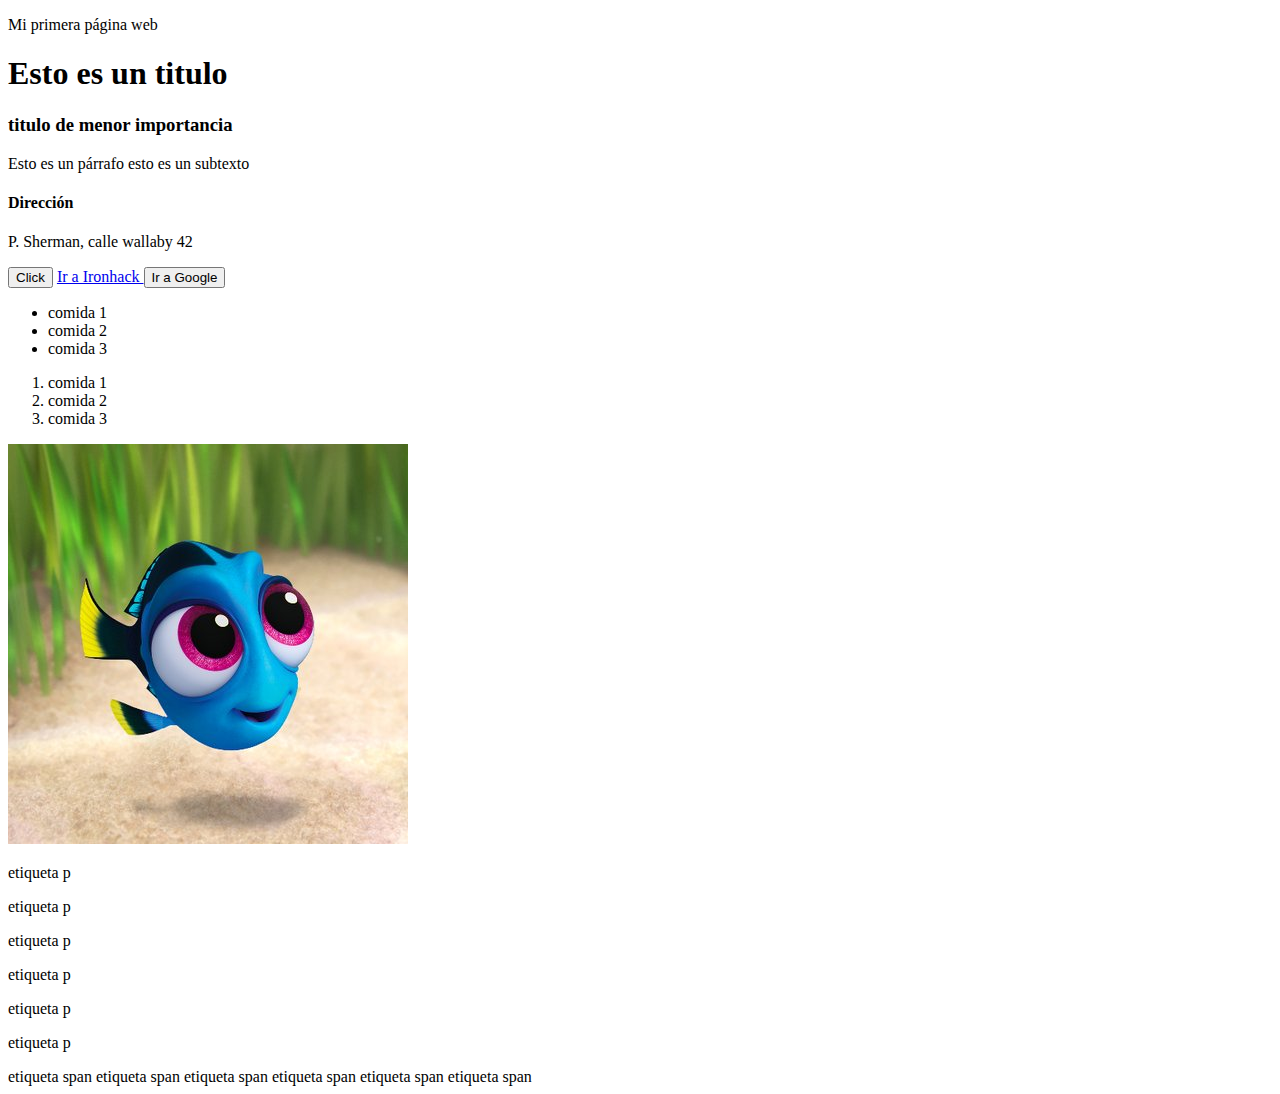
<file: index.html>
<!DOCTYPE html>
<html lang="en">
<head>
  <meta charset="UTF-8">
  <meta name="viewport" content="width=device-width, initial-scale=1.0">
  <title>Document</title>
</head>
<body>
  
  <p>Mi primera página web</p> 

  <h1>Esto es un titulo</h1>
  <h3>titulo de menor importancia</h3>

  <p> Esto es un párrafo <span>esto es un subtexto</span> </p>

  <div>
    <h4>Dirección</h4>
    <p>P. Sherman, calle wallaby 42</p>
  </div>

  <button>Click</button>

  <a href="https://www.ironhack.com"> Ir a Ironhack </a>

  <a href="https://www.google.com">
    <button>Ir a Google</button>
  </a>

  <ul>
    <li>comida 1</li>
    <li>comida 2</li>
    <li>comida 3</li>
  </ul>

  <ol>
    <li>comida 1</li>
    <li>comida 2</li>
    <li>comida 3</li>
  </ol>

  <img src="./images/baby-dory.jpg" alt="dory"/>

  <p>etiqueta p</p>
  <p>etiqueta p</p>
  <p>etiqueta p</p>
  <p>etiqueta p</p>
  <p>etiqueta p</p>
  <p>etiqueta p</p>
  <span>etiqueta span</span>
  <span>etiqueta span</span>
  <span>etiqueta span</span>
  <span>etiqueta span</span>
  <span>etiqueta span</span>
  <span>etiqueta span</span>

</body>
</html>
</file>
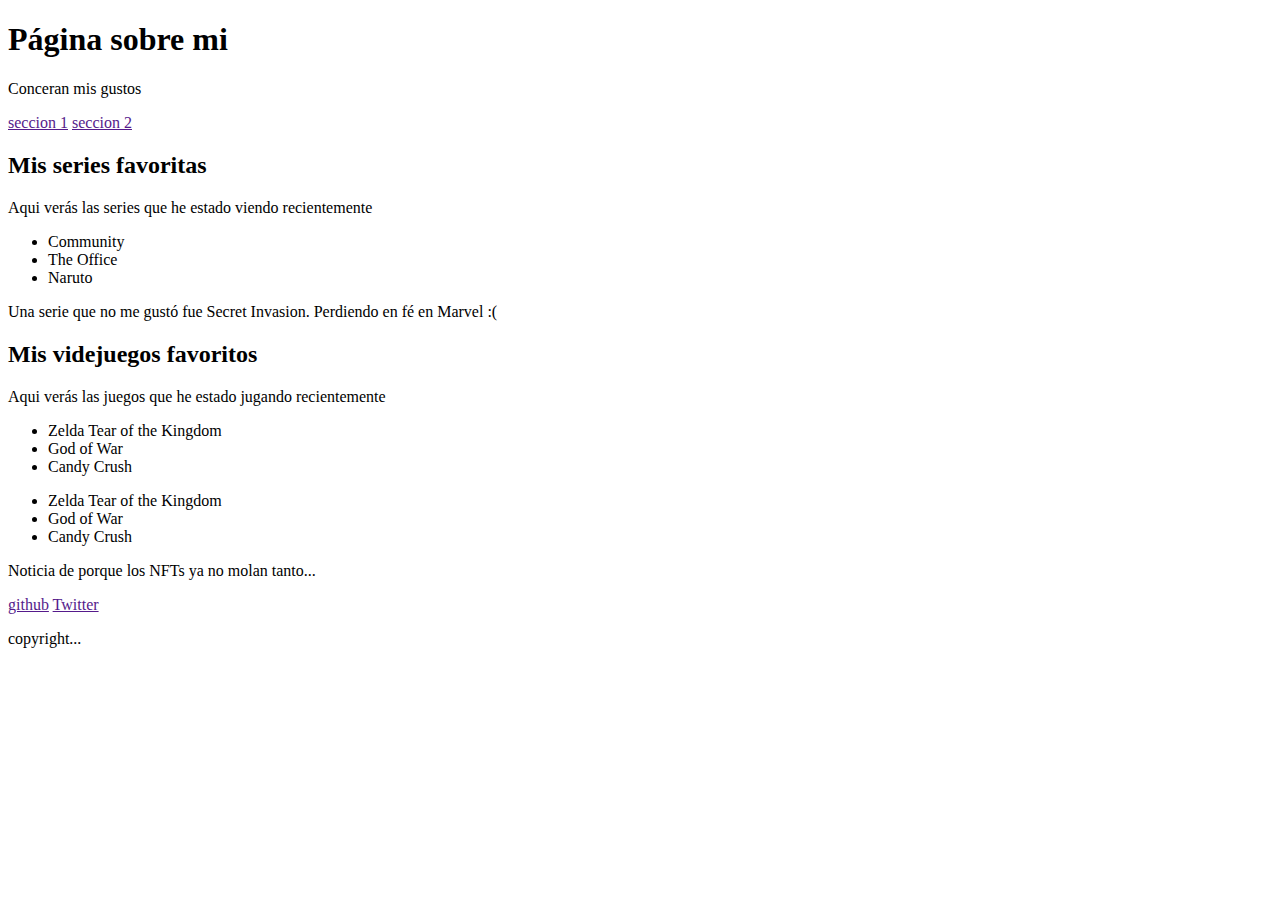
<file: index2.html>
<!DOCTYPE html>
<html lang="en">
<head>
  <meta charset="UTF-8">
  <meta name="viewport" content="width=device-width, initial-scale=1.0">
  <title>Document</title>
</head>
<body>
  
  <header>
    <h1>Página sobre mi</h1>
    <p>Conceran mis gustos</p>
  </header>

  <nav>
    <a href="">seccion 1</a>
    <a href="">seccion 2</a>
  </nav>

  <section>
    <header>
      <h2>Mis series favoritas</h2>
      <p>Aqui verás las series que he estado viendo recientemente</p>
    </header>

    <ul>
      <li>Community</li>
      <li>The Office</li>
      <li>Naruto</li>
    </ul>

    <aside>
      <p>Una serie que no me gustó fue Secret Invasion. Perdiendo en fé en Marvel :(</p>
    </aside>

  </section>

  <section>
    <header>
      <h2>Mis videjuegos favoritos</h2>
      <p>Aqui verás las juegos que he estado jugando recientemente</p>
    </header>

    <div>
      <ul>
        <li>Zelda Tear of the Kingdom</li>
        <li>God of War</li>
        <li>Candy Crush</li>
      </ul>
  
      <ul>
        <li>Zelda Tear of the Kingdom</li>
        <li>God of War</li>
        <li>Candy Crush</li>
      </ul>
    </div>
    
  </section>
  
  <article>
    <p>Noticia de porque los NFTs ya no molan tanto...</p>
  </article>
  
  <footer> 
    <a href="">github</a>
    <a href="">Twitter</a>
    <p>copyright...</p>
  </footer>

</body>
</html>
</file>
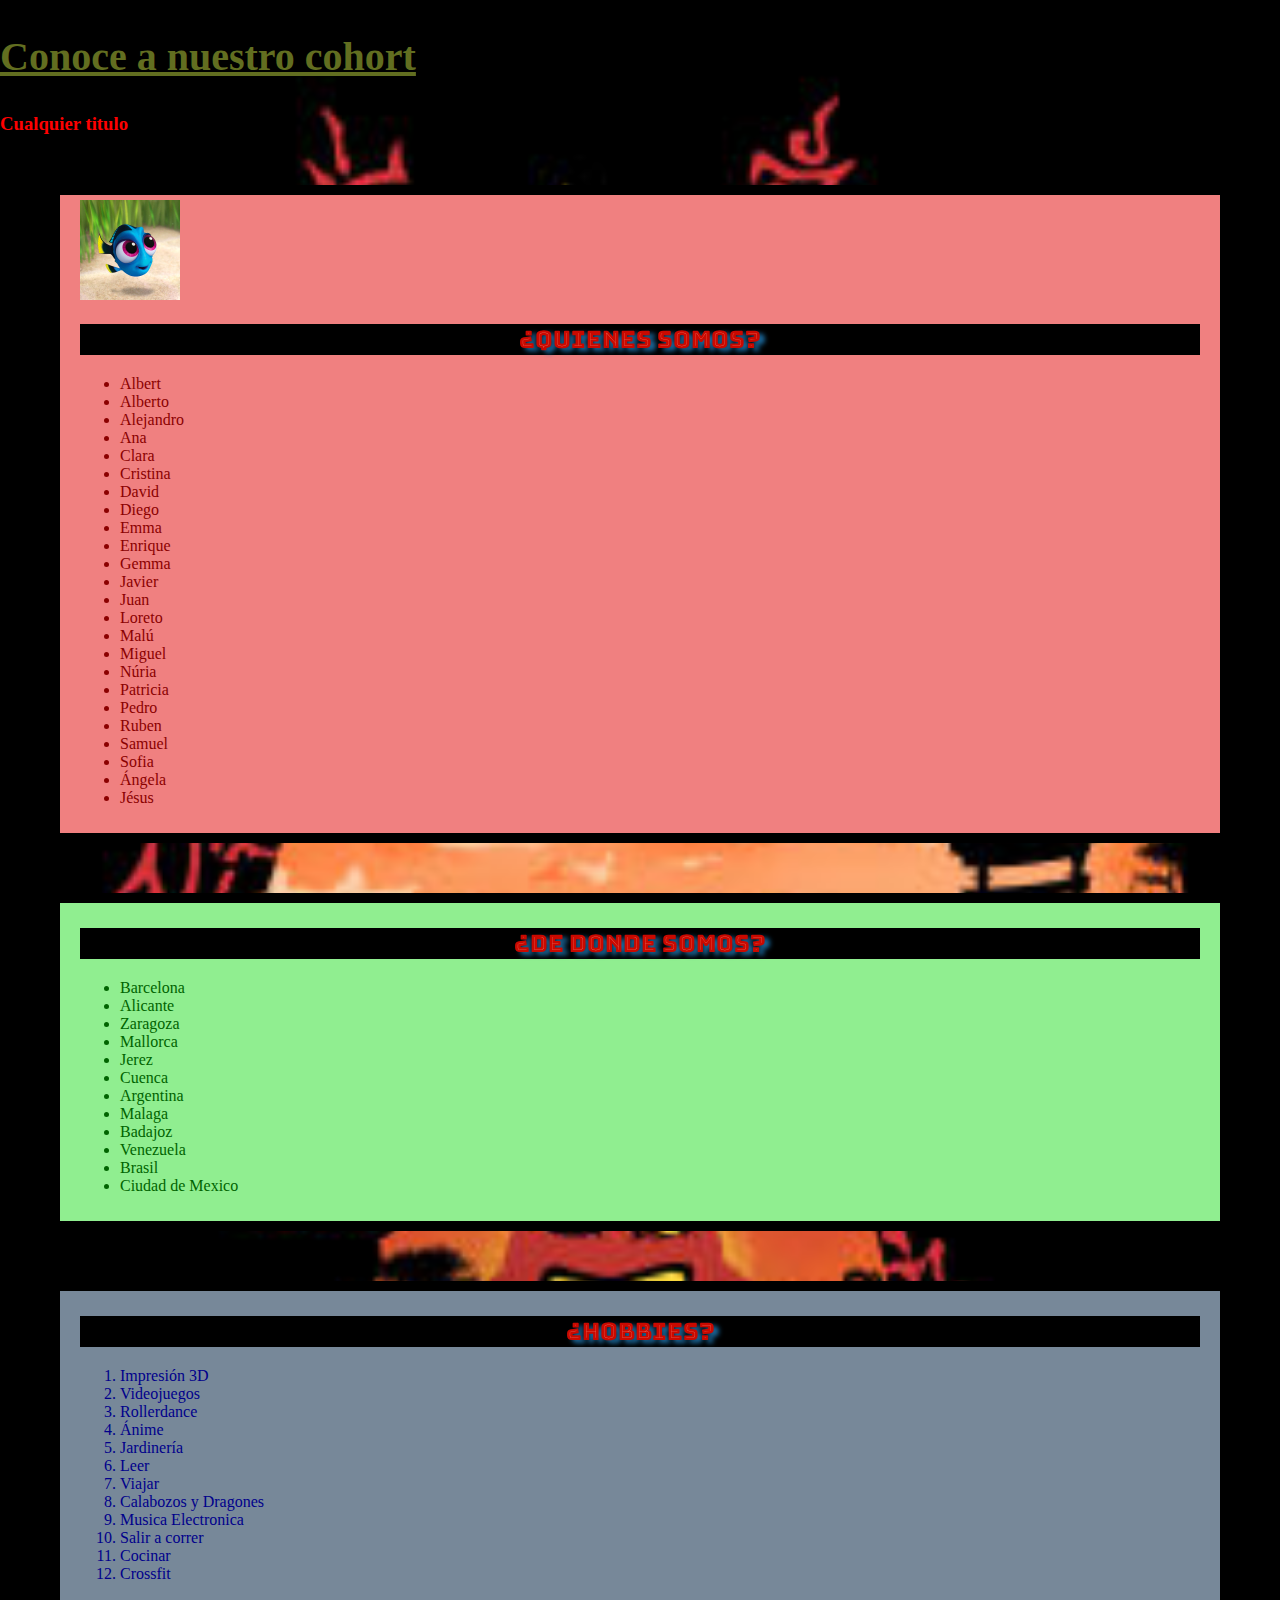
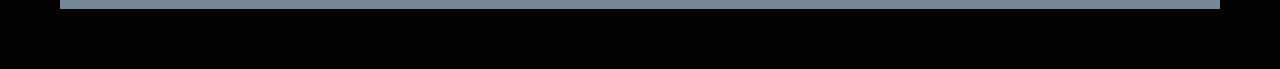
<file: index3.html>
<!DOCTYPE html>
<html lang="en">
<head>
  <meta charset="UTF-8">
  <meta name="viewport" content="width=device-width, initial-scale=1.0">
  <title>Document</title>
  <link rel="stylesheet" href="./estilos/style.css">
</head>
<body>
  
  <h2 id="main-title">Conoce a nuestro cohort</h2>

  <h3 class="titulo-3" id="titulo-cualquiera" style="color: red">Cualquier titulo</h3>

  <section id="quienes" class="section-container">

    <img src="./images/baby-dory.jpg" alt="" width="100px" id="img-dory">

    <h2 class="sub-title">¿Quienes somos?</h2>

    <ul>
      <li>Albert</li>
      <li>Alberto</li>
      <li>Alejandro</li>
      <li>Ana</li>
      <li>Clara</li>
      <li>Cristina</li>
      <li>David</li>
      <li>Diego</li>
      <li>Emma</li>
      <li>Enrique</li>
      <li>Gemma</li>
      <li>Javier</li>
      <li>Juan</li>
      <li>Loreto</li>
      <li>Malú</li>
      <li>Miguel</li>
      <li>Núria</li>
      <li>Patricia</li>
      <li>Pedro</li>
      <li>Ruben</li>
      <li>Samuel</li>
      <li>Sofia</li>
      <li>Ángela</li>
      <li>Jésus</li>
    </ul>

  </section>

  <section id="lugar"  class="section-container">

    <h2 class="sub-title">¿De donde somos?</h2>

    <ul>
      <li>Barcelona</li>
      <li>Alicante</li>
      <li>Zaragoza</li>
      <li>Mallorca</li>
      <li>Jerez</li>
      <li>Cuenca</li>
      <li>Argentina</li>
      <li>Malaga</li>
      <li>Badajoz</li>
      <li>Venezuela</li>
      <li>Brasil</li>
      <li>Ciudad de Mexico</li>
    </ul>

  </section>

  <section id="hobbies" class="section-container">

    <h2 class="sub-title">¿Hobbies?</h2>

    <ol>

      <li>Impresión 3D</li>
      <li>Videojuegos</li>
      <li>Rollerdance</li>
      <li>Ánime</li>
      <li>Jardinería</li>
      <li>Leer</li>
      <li>Viajar</li>
      <li>Calabozos y Dragones</li>
      <li>Musica Electronica</li>
      <li>Salir a correr</li>
      <li>Cocinar</li>
      <li>Crossfit</li>

    </ol>

  </section>




</body>
</html>
</file>
<file: estilos/style.css>
@import url('https://fonts.googleapis.com/css2?family=Bungee+Tint&display=swap');


/* ESTILOS GENERALES */
h2 {
  color: rgb(98, 110, 32);
}

body {
  background-color: aqua;
  margin: 0;
}

#main-title {
  text-decoration: underline;
  font-size: 40px;
}

/* ... */

section h2 {
  color: blueviolet;
}

#quienes {
  background-color: lightcoral;
}

#lugar {
  background-color: lightgreen;
}

#hobbies {
  background-color: lightslategray;
}

#quienes li {
  color: darkred
}

#lugar li {
  color: darkgreen
}

#hobbies li {
  color: darkblue
}


#titulo-cualquiera {
  color: blueviolet;
}

h3 {
  color: burlywood;
}

/* ESPECIFICIDAD. PRIORIDAD PARA ASIGNAR ESTILOS */

/* 
1. Estilos en linea
2. Estilos por id
3. Estilos por clase
4. Estilos por etiqueta
5. Estilos por cualquier otro atributo
*/

.sub-title {
  background-color: black;
  text-align: center;
  text-decoration: dotted;
  text-transform: uppercase;
  /* font-family: Arial, Helvetica, sans-serif; */
  font-family: "Bungee Tint", sans-serif;
  text-shadow: 5px 3px 5px #1C6EA4;

}

.section-container {
  /*border-width: 10px;
  border-color: black;
  border-style: solid;*/

  border: 10px black solid;

  /* padding-left: 20px;   */

  /* padding: 20px; */
  padding: 5px 20px 10px 20px;

  margin: 50px;
  
  /* text-align: center; */
}

body {
  background-image: url("../images/naruto.jpg");
  background-repeat: no-repeat;
  background-size: cover;
  background-position: center;
}

/* patata */
</file>
